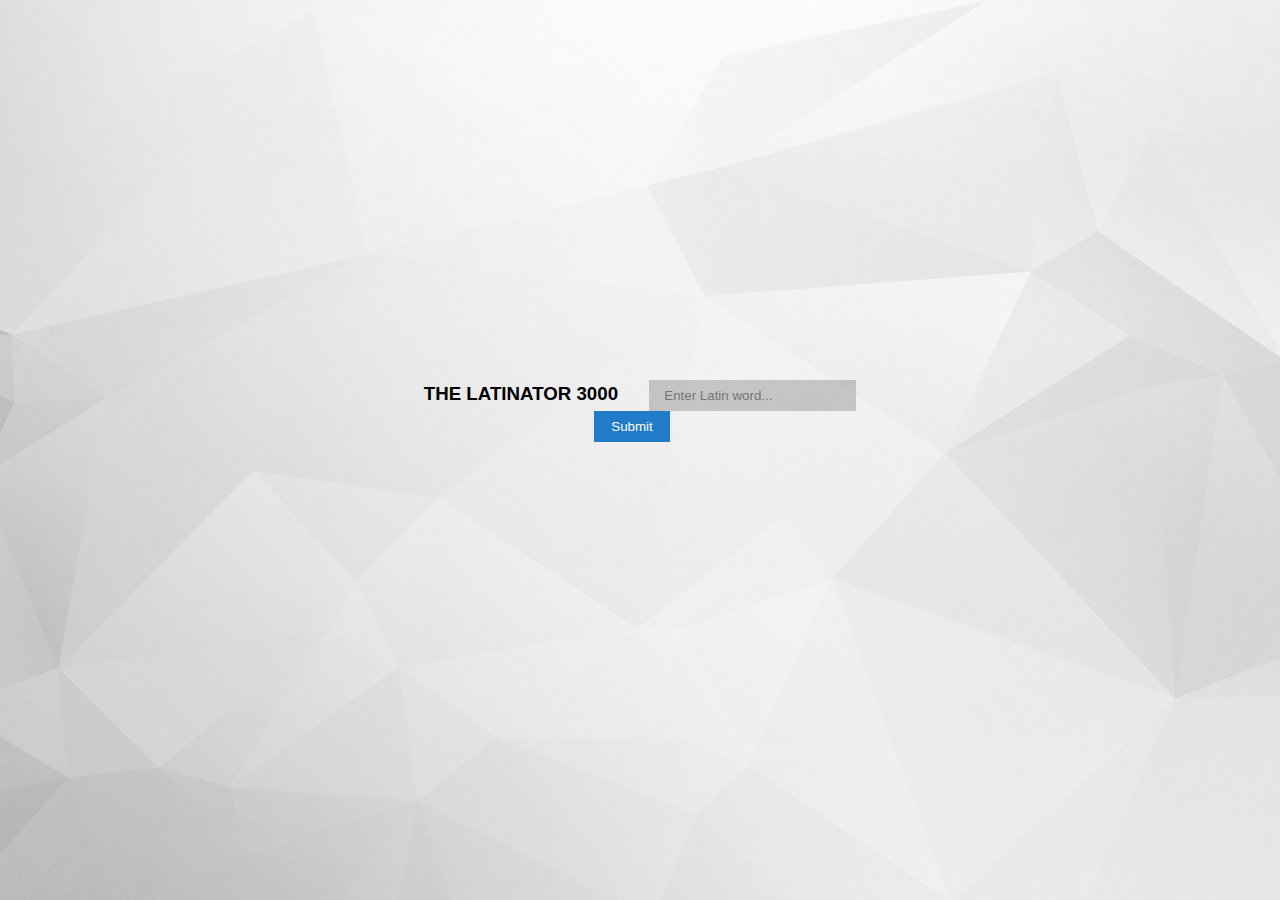
<file: index.html>
<html>

<head>
    <title>Latinator 3000</title>
    <link rel="stylesheet" href="assets/style.css">
    <script type="text/javascript" src="assets/script.js"></script>
</head>

<body>

    <div class="ext-box">
        <div id="int-box" class="int-box" style="top:40%">

            <form id="search-form" action="#" method="post" onsubmit="return false;" onkeypress="return enterSub(this,event);">
                <h3>THE LATINATOR 3000&nbsp;&nbsp;&nbsp;&nbsp;&nbsp;
                    <input class="search" type="text" id="searchbar" placeholder="Enter Latin word..." value="">
                    <input class="button" type="button" value="Submit" onclick="search()" />
                </h3>
            </form>

            <div>
                <iframe width="" height="" id="result" frameBorder="0" src=""></iframe>
                <br><br>
                <div id="alert"></div>
            </div>

        </div>
    </div>

</body>

</html>
</file>
<file: assets/style.css>
html { 
    background: url(background.jpg) no-repeat center center fixed; 
    -webkit-background-size: cover;
    -moz-background-size: cover;
    -o-background-size: cover;
    background-size: cover;
}

body {
    font-family: Sans-Serif;
}

form {
    width:500px;
    margin:20px auto;
    vertical-align: top;
}

.ext-box { 
    display: table; width:100%;
}

.int-box { 
    display: table-cell;
    vertical-align: middle;
    text-align: center;
    position:absolute;
    top:0;
    right:0;
    left:0;
}

 .search {
    padding:8px 15px;
    background:rgba(20, 20, 20, 0.2);
    border:0px solid #dbdbdb;
}
 .button {
    position:relative;
    padding:6px 15px;
    left:-8px;
    border:2px solid #207cca;
    background-color:#207cca;
    color:#fafafa;
}
 .button:hover {
    background-color:rgba(255, 255, 255, 0.9);
    color:#207cca;
}
</file>
